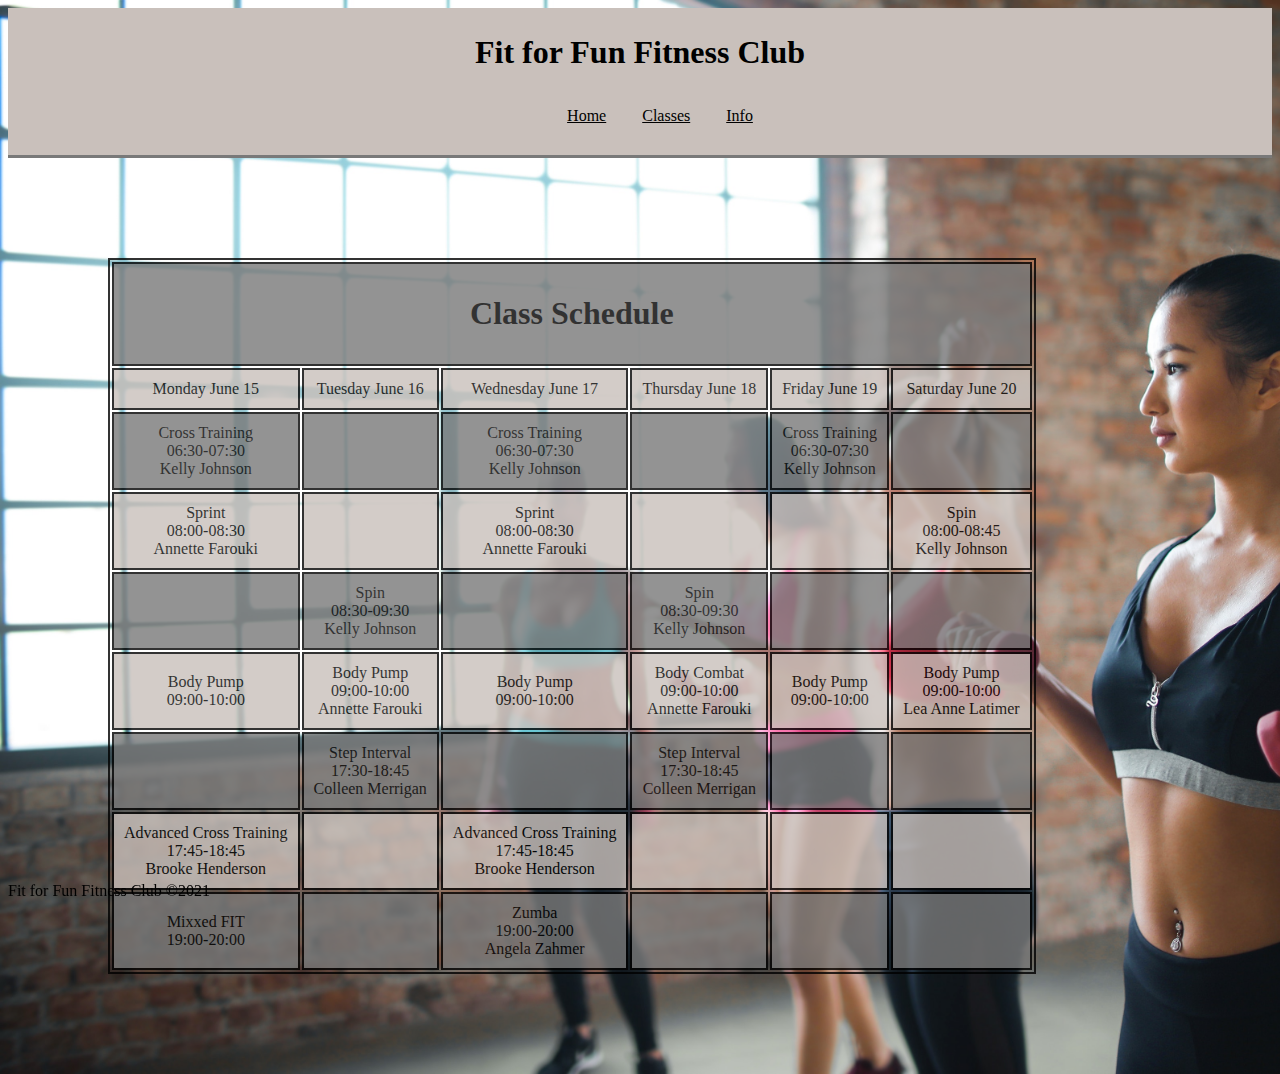
<file: classes.html>
<!DOCTYPE html>
<html lang="en" dir="ltr">
  <head>
    <meta charset="utf-8">
    <title>Classes</title>
    <link rel="stylesheet" href="styles.css">
  </head>
  <body class="classes">
    <header>
      <h1>Fit for Fun Fitness Club</h1>
      <nav>
        <ul class="nav2" style="text-align:center">
          <li class="item"><a href="index.html">Home</a></li>
          <li class="item"><a href="classes.html">Classes</a></li>
          <li class="item"><a href="info.html">Info</a></li>
        </ul>
      </nav>
    </header>
    <table>
      <tr>
        <td colspan="6"><h1>Class Schedule</h1></td>
      </tr>
      <tr>
        <td>Monday June 15</td>
        <td>Tuesday June 16</td>
        <td>Wednesday June 17</td>
        <td>Thursday June 18</td>
        <td>Friday June 19</td>
        <td>Saturday June 20</td>
      </tr>
      <tr>
        <td>Cross Training<br>06:30-07:30<br>Kelly Johnson</td>
        <td></td>
        <td>Cross Training<br>06:30-07:30<br>Kelly Johnson</td>
        <td></td>
        <td>Cross Training<br>06:30-07:30<br>Kelly Johnson</td>
        <td></td>
      </tr>
      <tr>
        <td>Sprint<br>08:00-08:30<br>Annette Farouki</td>
        <td></td>
        <td>Sprint<br>08:00-08:30<br>Annette Farouki</td>
        <td></td>
        <td></td>
        <td>Spin<br>08:00-08:45<br>Kelly Johnson</td>
      </tr>
      <tr>
        <td></td>
        <td>Spin<br>08:30-09:30<br>Kelly Johnson</td>
        <td></td>
        <td>Spin<br>08:30-09:30<br>Kelly Johnson</td>
        <td></td>
        <td></td>
      </tr>
      <tr>
        <td>Body Pump<br>09:00-10:00</td>
        <td>Body Pump<br>09:00-10:00<br>Annette Farouki</td>
        <td>Body Pump<br>09:00-10:00</td>
        <td>Body Combat<br>09:00-10:00<br>Annette Farouki</td>
        <td>Body Pump<br>09:00-10:00</td>
        <td>Body Pump<br>09:00-10:00<br>Lea Anne Latimer</td>
      </tr>
      <tr>
        <td></td>
        <td>Step Interval<br>17:30-18:45<br>Colleen Merrigan</td>
        <td></td>
        <td>Step Interval<br>17:30-18:45<br>Colleen Merrigan</td>
        <td></td>
        <td></td>
      </tr>
      <tr>
        <td>Advanced Cross Training<br>17:45-18:45<br>Brooke Henderson</td>
        <td></td>
        <td>Advanced Cross Training<br>17:45-18:45<br>Brooke Henderson</td>
        <td></td>
        <td></td>
        <td></td>
      </tr>
      <tr>
        <td>Mixxed FIT<br>19:00-20:00</td>
        <td></td>
        <td>Zumba<br>19:00-20:00<br>Angela Zahmer</td>
        <td></td>
        <td></td>
        <td></td>
      </tr>



    </table>

    <footer>
      Fit for Fun Fitness Club &copy;2021
    </footer>
  </body>
</html>
</file>
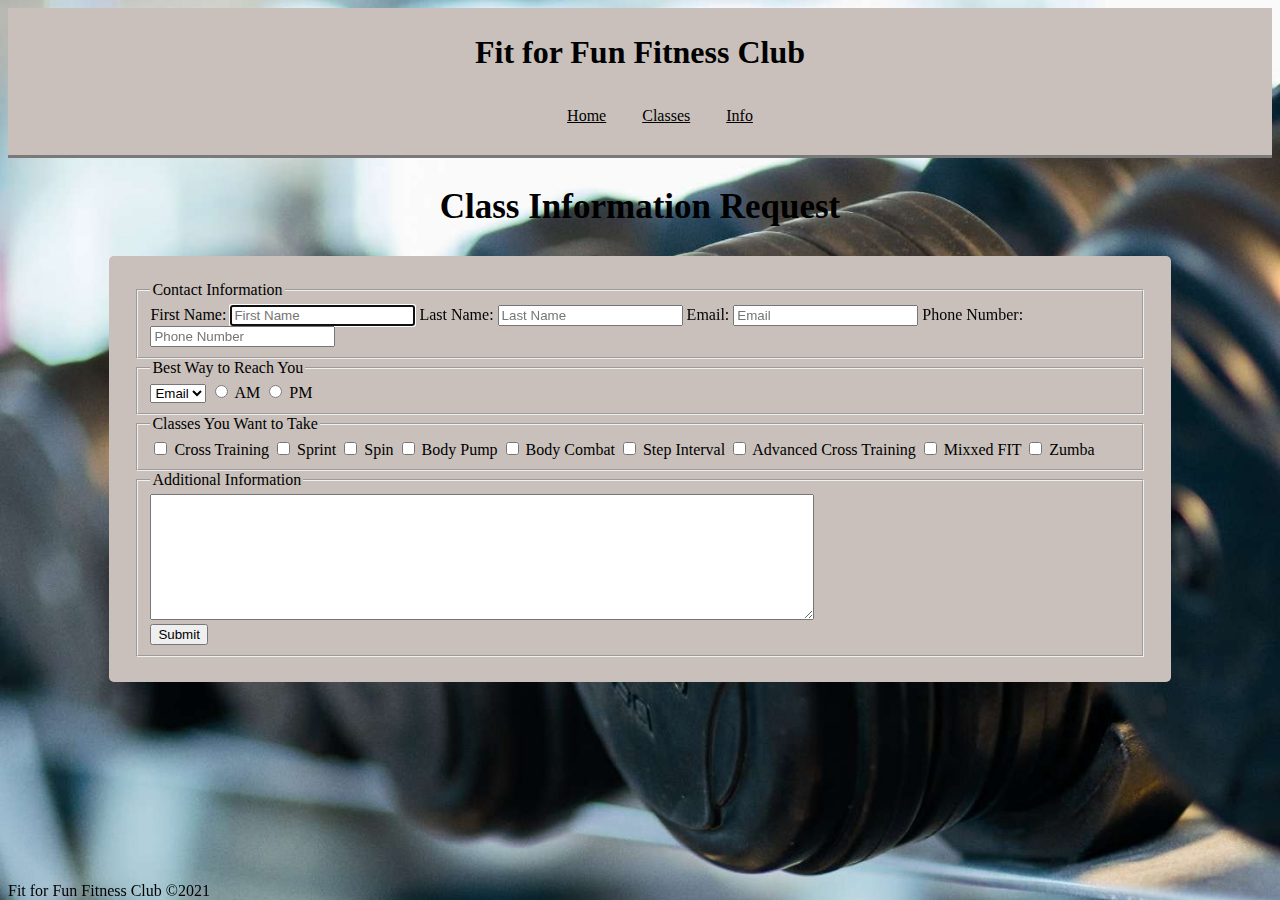
<file: info.html>
<!DOCTYPE html>
<html lang="en" dir="ltr">
  <head>
    <meta charset="utf-8">
    <title>Info</title>
    <link rel="stylesheet" href="styles.css">
  </head>
  <body class="info">
    <header>
      <h1>Fit for Fun Fitness Club</h1>
      <nav>
        <ul class="nav2" style="text-align:center">
          <li class="item"><a href="index.html">Home</a></li>
          <li class="item"><a href="classes.html">Classes</a></li>
          <li class="item"><a href="info.html">Info</a></li>
        </ul>
      </nav>
    </header>
    <h2>Class Information Request</h2>
    <div class="container">
    <form method="get" action="thankyou.html">
    <fieldset>
      <legend>Contact Information</legend>
      <label for="fname">
        First Name:
        <input autofocus type="text" name="fname" id="fname" required placeholder="First Name"/>
        </label>
      <label for="lname">
        Last Name:
        <input type="text" name="lname" id="lname" required placeholder="Last Name"/>
      </label>
      <label for="email">
        Email:
        <input type="text" name="email" id="email" required placeholder="Email"/>
      </label>
      <label for="phone">
        Phone Number:
        <input type="text" name="phone" id="phone" required placeholder="Phone Number">
      </label>
    </fieldset>
    <fieldset>
      <legend>Best Way to Reach You</legend>
        <select class="contact" name="contact">
          <option value="email">Email</option>
          <option value="call">Call</option>
          <option value="txt">Text</option>
        </select>
        <input type="radio" id="am" name="time">
          <label for="am">AM</label>
        <input type="radio" id="pm" name="time">
          <label for="pm">PM</label>
    </fieldset>
    <fieldset>
      <legend>Classes You Want to Take</legend>
        <input type="checkbox" name="crosstrain" id="crosstrain">
        <label for="crosstrain">Cross Training</label>
        <input type="checkbox" name="sprint" id="sprint">
        <label for="sprint">Sprint</label>
        <input type="checkbox" name="spin" id="spin">
        <label for="spin">Spin</label>
        <input type="checkbox" name="bodypump" id="bodypump">
        <label for="bodypump">Body Pump</label>
        <input type="checkbox" name="bodycom" id="bodycom">
        <label for="bodycom">Body Combat</label>
        <input type="checkbox" name="stepintr" id="stepintr">
        <label for="stepintr">Step Interval</label>
        <input type="checkbox" name="advcrtr" id="advcrtr">
        <label for="advcrtr">Advanced Cross Training</label>
        <input type="checkbox" name="mxxfit" id="mxxfit">
        <label for="mxxfit">Mixxed FIT</label>
        <input type="checkbox" name="zumba" id="zumba">
        <label for="zumba">Zumba</label>
    </fieldset>
    <fieldset>
      <legend>Additional Information</legend>
        <textarea name="addtxt" rows="8" cols="80"></textarea><br>
        <input type="submit" value="Submit">
    </fieldset>
    </form>
    </div>
    <footer>
      Fit for Fun Fitness Club &copy;2021
    </footer>
  </body>
</html>
</file>
<file: styles.css>
header{
  color: black;
  background-color: #C9C0BB;
  padding-top: 5px;
  min-height: 70px;
  border-bottom: #797979 3px solid;
  text-align: center;
  }
.nav1{
  list-style-type: none;
  margin: 80px;
  padding: 20px;
  overflow: hidden;
  background-color: #C9C0BB;
  text-align: center;
}
.item{
  float: inherit;
  display: inline;
}
.item a{
  display: inline-block;
  color: black;
  text-align: center;
  padding: 14px 16px;
}
.item a:hover{
  background-color: #797979;
  color: white;
}
footer{
    position: fixed;bottom: 0;
}

body.home{background-image: url(background1.jpg);
      background-repeat: no-repeat;
      background-size: cover;
}
body.classes{background-image: url(background2.jpg);
      background-repeat: no-repeat;
      background-size: cover;
}
body.info{background-image: url(background3.jpg);
      background-repeat: no-repeat;
      background-size: cover;
}
body.thankyou{background-image: url(background3.jpg);
      background-repeat: no-repeat;
      background-size: cover;
  }

.nav2{
  position: relative;
  list-style-type: none;
}

table{
  margin: 100px;
  text-align: center;
  opacity: .80;
}
table,th,td{
  border: 2px black solid;
}
th,td{
  padding: 10px;
  text-align: center;
}
tr:nth-child(even){
  background-color: #C9C0BB;
}
tr:nth-child(odd){
  background-color: #797979;
}
.container{
  margin: auto;
  width: 80%;
  background-color: #C9C0BB;
  padding: 25px;
  border-radius: 5px;
}
h2{
  text-align: center;
  font-size: 35px;
}
</file>
